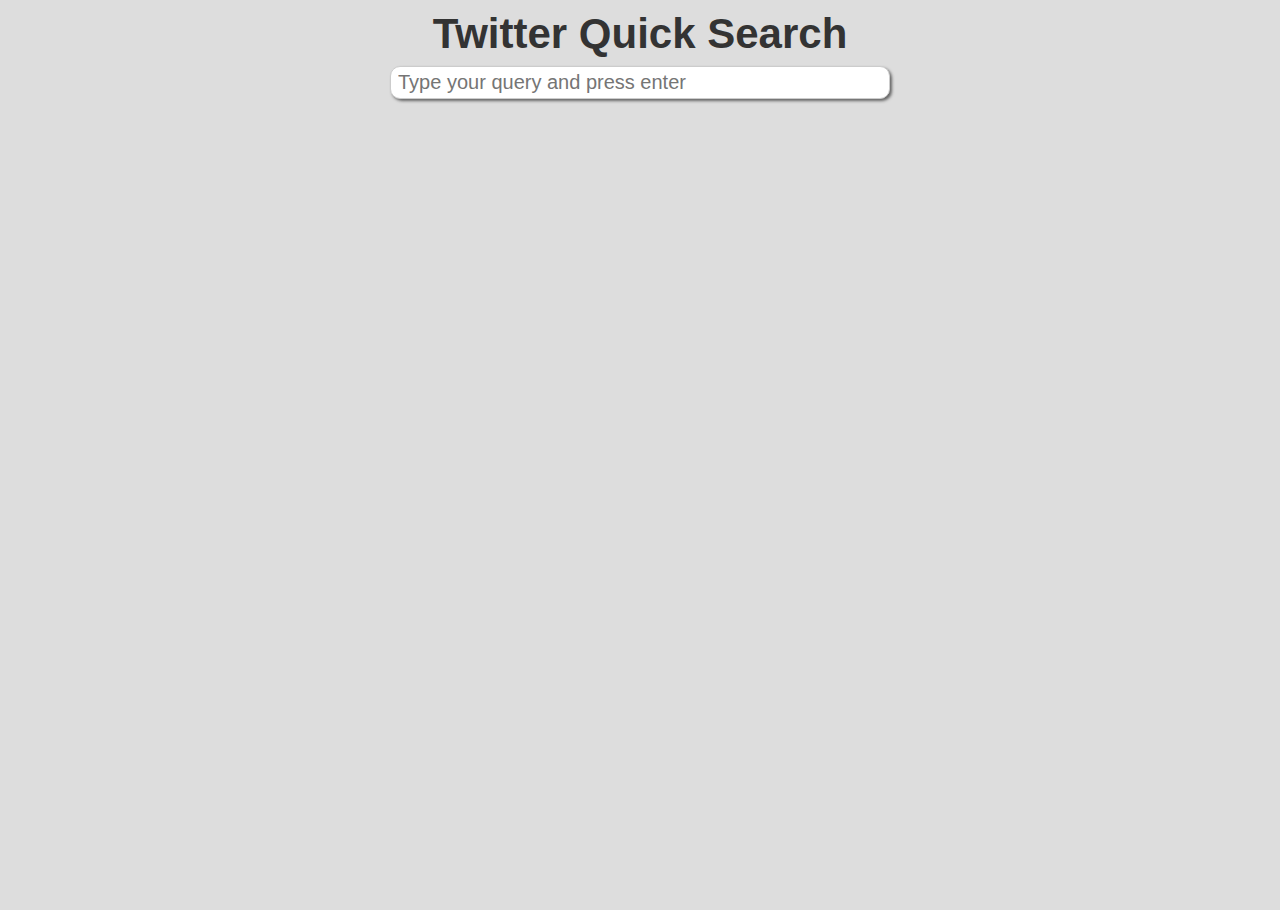
<file: index.html>
<html>
<head>
	<title>Twitter Quick Search</title>
	<script src="//ajax.googleapis.com/ajax/libs/jquery/1.8.1/jquery.min.js"></script>
	<script src="jquery.grid-a-licious.js"></script>
	<script src="twitter.timeAgo.js"></script>
	<script src="main.js"></script>
	<link href="main.css" rel="stylesheet">
</head>
<body>
<script type="text/javascript">

</script>
<div id="header">
	<h1>Twitter Quick Search</h1>
	<form action="" method="post">
		<input type="text" name="search" class="search" placeholder="Type your query and press enter" />
		<input type="submit" class="hidden" />
	</form>
</div>
<div class="noresults"><h2>No results found, please try again with another query</h2></div>

<div class="item hidden" id="template">
	<div class="wrapper">
		<img class="tweet_img" />
		<div class="profile_picture"></div>
		<span class="tweet"></span>
		<div class="meta"><span class="user"></span>, <span class="time"></span></div>
	</div>
</div>
<div id="container">

</div>
<div class="loadmore"><button class="white button">Load More</button></div>
</body>
</html>
</file>
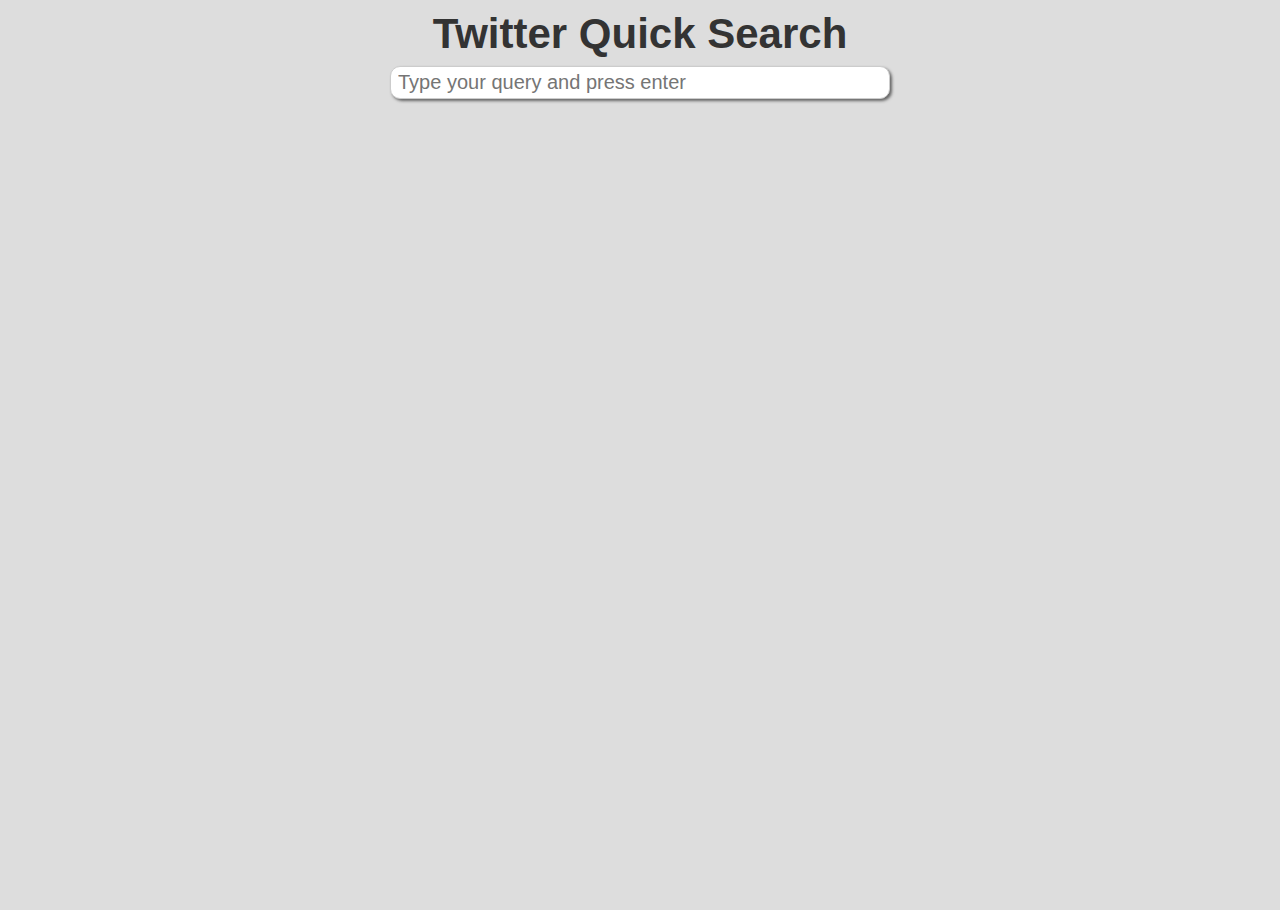
<file: search.html>
<html>
<head>
	<title>Twitter Quick Search</title>
	<script src="//ajax.googleapis.com/ajax/libs/jquery/1.8.1/jquery.min.js"></script>
	<script src="js/jquery.grid-a-licious.js"></script>
	<script src="js/twitter.timeAgo.js"></script>
	<script src="js/main.js"></script>
	<link href="css/main.css" rel="stylesheet">
</head>
<body>
<script type="text/javascript">

</script>
<div id="header">
	<h1>Twitter Quick Search</h1>
	<form action="" method="post">
		<input type="text" name="search" class="search" placeholder="Type your query and press enter" />
		<input type="submit" class="hidden" />
	</form>
</div>
<div class="noresults"><h2>No results found, please try again with another query</h2></div>

<div class="item hidden" id="template">
	<div class="wrapper">
		<img class="tweet_img" />
		<div class="profile_picture"></div>
		<span class="tweet"></span>
		<div class="meta"><span class="user"></span>, <span class="time"></span></div>
	</div>
</div>
<div id="container">

</div>
<div class="loadmore"><button class="white button">Load More</button></div>
</body>
</html>
</file>
<file: main.css>
body {
 	background:#ddd;
	font-family:arial;
	font-size:12px;
	margin:0;
	padding:10px 10px 0 10px;
	height:100%;
	color:#333;
}

/**
 * HEADER
 */
#header {
	padding-bottom: 8px;
}

#header h1 {
	font-size: 42px;
	font-family:'Helvetica Neue', Helvetica, Arial, sans-serif;
	text-align: center;
	margin-bottom: 8px;
}

#header .search {
	width: 500px;
	display: block;
	margin: auto;
	border: 1px solid #ccc;
	-moz-border-radius: 10px;
	-webkit-border-radius: 10px;
	border-radius: 10px;
	-moz-box-shadow: 2px 2px 3px #666;
	-webkit-box-shadow: 2px 2px 3px #666;
	box-shadow: 2px 2px 3px #666;
	font-size: 20px;
	padding: 4px 7px;
	outline: 0;
	-webkit-appearance: none;
}

#header .search.rounded:focus {
	border-color: #339933;
}

.noresults {
	text-align: center;
	display: none;
}

/**
 * BODY & NAVIGATION
 */
#container .wrapper {
    padding:10px;
    -webkit-box-sizing:border-box;
    -moz-box-sizing:border-box;
    box-sizing:border-box;
    line-height:16px;
}

#container .item {
	-webkit-border-radius:5px;
    -moz-border-radius:5px;
    border-radius:5px;
    -webkit-box-shadow:0 0 3px 1px rgba(100,100,100,0.2);
    -moz-box-shadow:0 0 3px 1px rgba(100,100,100,0.2);
    box-shadow:0 0 3px 1px rgba(100,100,100,0.2);
    overflow:hidden;
	background: #fff;
}

#container .item .tweet_img {
	margin-bottom: 7px;
}

#container .item .profile_picture {
	width: 48px;
	height: 48px;
	float: left;
	margin: 0px 5px 2px 0px;
}

#container .item a {
	text-decoration: none;
	color: #03a8e5;
}

#container .item .meta {
	color: #aaa;
}

.button {
	font: bold 13px/1.6em  "Helvetica Neue", Arial, Verdana;
	color: white;
	text-decoration: none;
	text-shadow: 0 1px 0 rgba(0,0,0,.4);
	filter: dropshadow(color=#1c1c1c, offx=0, offy=1);
	display: block;
	display: inline-block;
	text-align: center;
	border: none;
	padding: 5px 35px;
	margin-bottom: 10px;
	-moz-border-radius: 5px;
	border-radius: 5px;
	-webkit-box-shadow: inset 0 0 0 1px rgba(0,0,0,0.2), inset 0 2px 0 rgba(255,255,255,.25);
	-moz-box-shadow: inset 0 0 0 1px rgba(0,0,0,0.2), inset 0 2px 0 rgba(255,255,255,.25);
	box-shadow: inset 0 0 0 1px rgba(0,0,0,0.2), inset 0 2px 0 rgba(255,255,255,.25);
	-webkit-background-clip: padding-box;
	-moz-background-clip: padding-box;
	background-clip: padding-box;
}

.button:hover {
	text-decoration: none;
	cursor: pointer;
}

.button:active {
	padding-top: 6px;
	padding-bottom: 4px;
	-webkit-box-shadow: inset 0 100% 0 0 rgba(0,0,0,0.2);
}

.button.white {
	color: #1a1a1a;
	text-shadow: 0 0 1px white;
	background: #f9f9f9;
	background: #f9f9f9 -webkit-gradient( linear, 0% 0%, 0% 100%, from(rgba(255,255,255,.2)),to(rgba(0,0,0,0)));
	background: #f9f9f9 -moz-linear-gradient( top, rgba(255,255,255,.4), rgba(0,0,0,0));
}

.button.white:hover {
	background: #f9f9f9 -webkit-gradient(linear, 0% 0%, 0% 100%, from(rgba(255,255,255,.55)), to(rgba(0,0,0,0)));
	background: #f9f9f9 -moz-linear-gradient( top, rgba(255,255,255,.55), rgba(0,0,0,0));
}

.button.white:active {
	background: #f9f9f9 -webkit-gradient(linear, 0% 0%, 0% 100%, from(rgba(0,0,0,.3)), to(rgba(0,0,0,0)));
	background: #f9f9f9 -moz-linear-gradient( top, rgba(0,0,0,.1), rgba(0,0,0,0));
}

.hidden { display: none; }

.loadmore { margin: auto; text-align: center; padding-bottom: 20px; }
.loadmore button { display: none; }

/**
 * For responsive design
 */
@media (max-width: 550px) {
	#header h1 {
		font-size: 20px;
	}

	#header .search {
		width: 80%;
	}
}
</file>
<file: css/main.css>
body {
 	background:#ddd;
	font-family:arial;
	font-size:12px;
	margin:0;
	padding:10px 10px 0 10px;
	height:100%;
	color:#333;
}

/**
 * HEADER
 */
#header {
	padding-bottom: 8px;
}

#header h1 {
	font-size: 42px;
	font-family:'Helvetica Neue', Helvetica, Arial, sans-serif;
	text-align: center;
	margin-bottom: 8px;
}

#header .search {
	width: 500px;
	display: block;
	margin: auto;
	border: 1px solid #ccc;
	-moz-border-radius: 10px;
	-webkit-border-radius: 10px;
	border-radius: 10px;
	-moz-box-shadow: 2px 2px 3px #666;
	-webkit-box-shadow: 2px 2px 3px #666;
	box-shadow: 2px 2px 3px #666;
	font-size: 20px;
	padding: 4px 7px;
	outline: 0;
	-webkit-appearance: none;
}

#header .search.rounded:focus {
	border-color: #339933;
}

.noresults {
	text-align: center;
	display: none;
}

/**
 * BODY & NAVIGATION
 */
#container .wrapper {
    padding:10px;
    -webkit-box-sizing:border-box;
    -moz-box-sizing:border-box;
    box-sizing:border-box;
    line-height:16px;
}

#container .item {
	-webkit-border-radius:5px;
    -moz-border-radius:5px;
    border-radius:5px;
    -webkit-box-shadow:0 0 3px 1px rgba(100,100,100,0.2);
    -moz-box-shadow:0 0 3px 1px rgba(100,100,100,0.2);
    box-shadow:0 0 3px 1px rgba(100,100,100,0.2);
    overflow:hidden;
	background: #fff;
}

#container .item .tweet_img {
	margin-bottom: 7px;
}

#container .item .profile_picture {
	width: 48px;
	height: 48px;
	float: left;
	margin: 0px 5px 2px 0px;
}

#container .item a {
	text-decoration: none;
	color: #03a8e5;
}

#container .item .meta {
	color: #aaa;
}

.button {
	font: bold 13px/1.6em  "Helvetica Neue", Arial, Verdana;
	color: white;
	text-decoration: none;
	text-shadow: 0 1px 0 rgba(0,0,0,.4);
	filter: dropshadow(color=#1c1c1c, offx=0, offy=1);
	display: block;
	display: inline-block;
	text-align: center;
	border: none;
	padding: 5px 35px;
	margin-bottom: 10px;
	-moz-border-radius: 5px;
	border-radius: 5px;
	-webkit-box-shadow: inset 0 0 0 1px rgba(0,0,0,0.2), inset 0 2px 0 rgba(255,255,255,.25);
	-moz-box-shadow: inset 0 0 0 1px rgba(0,0,0,0.2), inset 0 2px 0 rgba(255,255,255,.25);
	box-shadow: inset 0 0 0 1px rgba(0,0,0,0.2), inset 0 2px 0 rgba(255,255,255,.25);
	-webkit-background-clip: padding-box;
	-moz-background-clip: padding-box;
	background-clip: padding-box;
}

.button:hover {
	text-decoration: none;
	cursor: pointer;
}

.button:active {
	padding-top: 6px;
	padding-bottom: 4px;
	-webkit-box-shadow: inset 0 100% 0 0 rgba(0,0,0,0.2);
}

.button.white {
	color: #1a1a1a;
	text-shadow: 0 0 1px white;
	background: #f9f9f9;
	background: #f9f9f9 -webkit-gradient( linear, 0% 0%, 0% 100%, from(rgba(255,255,255,.2)),to(rgba(0,0,0,0)));
	background: #f9f9f9 -moz-linear-gradient( top, rgba(255,255,255,.4), rgba(0,0,0,0));
}

.button.white:hover {
	background: #f9f9f9 -webkit-gradient(linear, 0% 0%, 0% 100%, from(rgba(255,255,255,.55)), to(rgba(0,0,0,0)));
	background: #f9f9f9 -moz-linear-gradient( top, rgba(255,255,255,.55), rgba(0,0,0,0));
}

.button.white:active {
	background: #f9f9f9 -webkit-gradient(linear, 0% 0%, 0% 100%, from(rgba(0,0,0,.3)), to(rgba(0,0,0,0)));
	background: #f9f9f9 -moz-linear-gradient( top, rgba(0,0,0,.1), rgba(0,0,0,0));
}

.hidden { display: none; }

.loadmore { margin: auto; text-align: center; padding-bottom: 20px; }
.loadmore button { display: none; }

/**
 * For responsive design
 */
@media (max-width: 550px) {
	#header h1 {
		font-size: 20px;
	}

	#header .search {
		width: 80%;
	}
}
</file>
